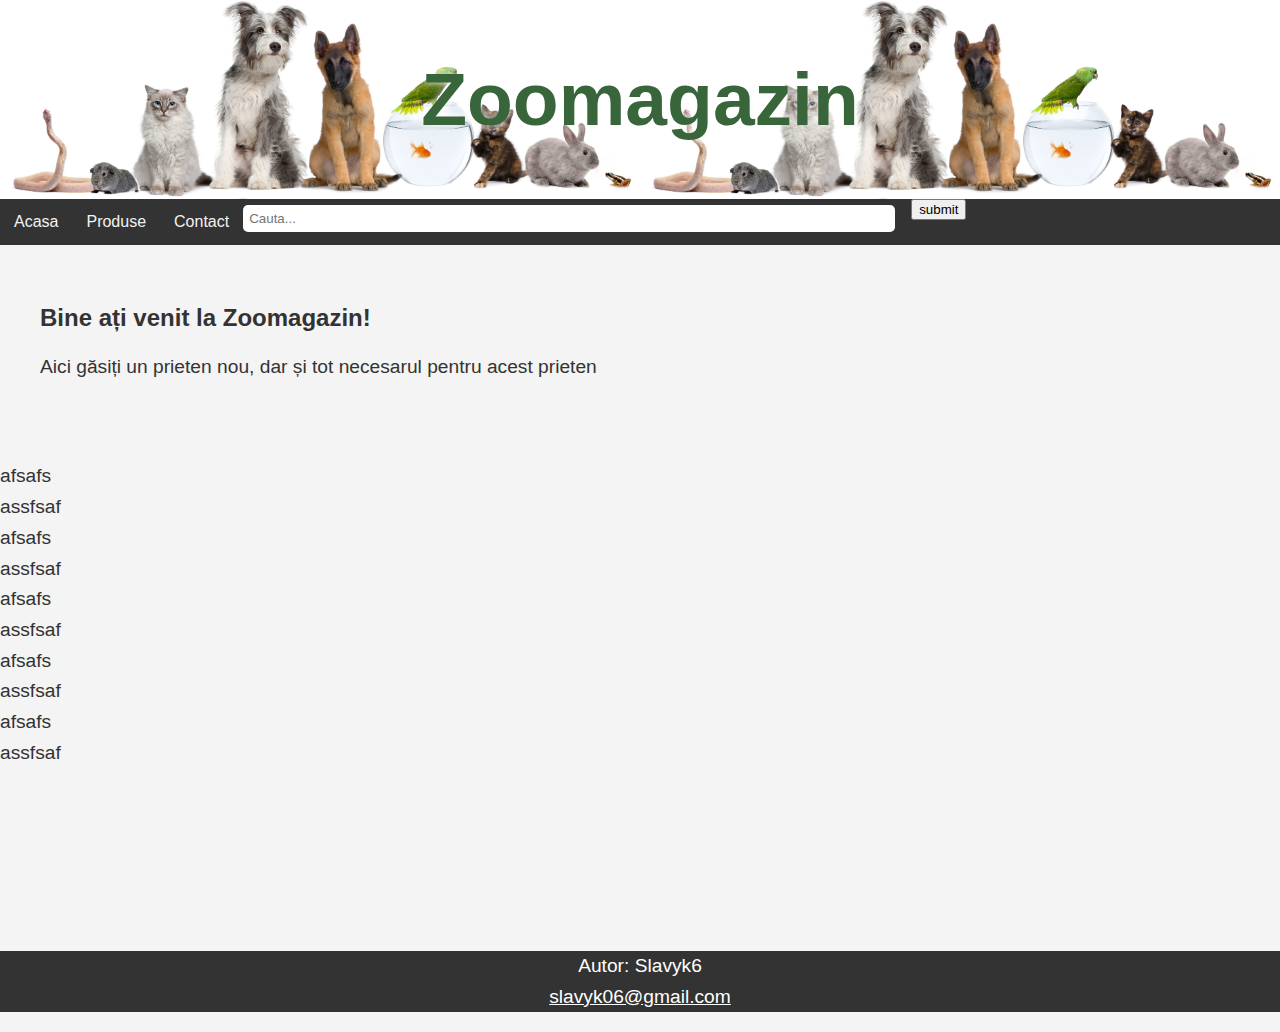
<file: index.html>
<!DOCTYPE html>
<html lang="en">
<head>
    <meta charset="UTF-8">
    <meta name="viewport" content="width=device-width, initial-scale=1.0">
    <title>Zoomagazin</title>
    <link rel="stylesheet" href="style/style.css">
</head>
<body>
    <header>
        <h1>Zoomagazin</h1>
    </header>
    <nav id="navbar">
        <a href="#home">Acasa</a>
        <a href="produse.html">Produse</a>
        <a href="contact.html">Contact</a>
        <input type="text" placeholder="Cauta..."><!--Bara de cautare-->
        <button type="submit">submit</button>       
    </nav>
    <div class="container">
        <h2>Bine ați venit la Zoomagazin!</h2>
        <p>Aici găsiți un prieten nou, dar și tot necesarul pentru acest prieten</p>
    </div>
    <div>
        <p>afsafs<br>assfsaf<br>afsafs<br>assfsaf<br>afsafs<br>assfsaf<br>afsafs<br>assfsaf<br>afsafs<br>assfsaf<br></p>
    </div>
</body><br><br><br><br><br><br><br><br>
  <footer>
    <p>Autor: Slavyk6<br><a href="mailto:slavyk06@gmail.com">slavyk06@gmail.com</a></p>
  </footer>
</html>
</file>
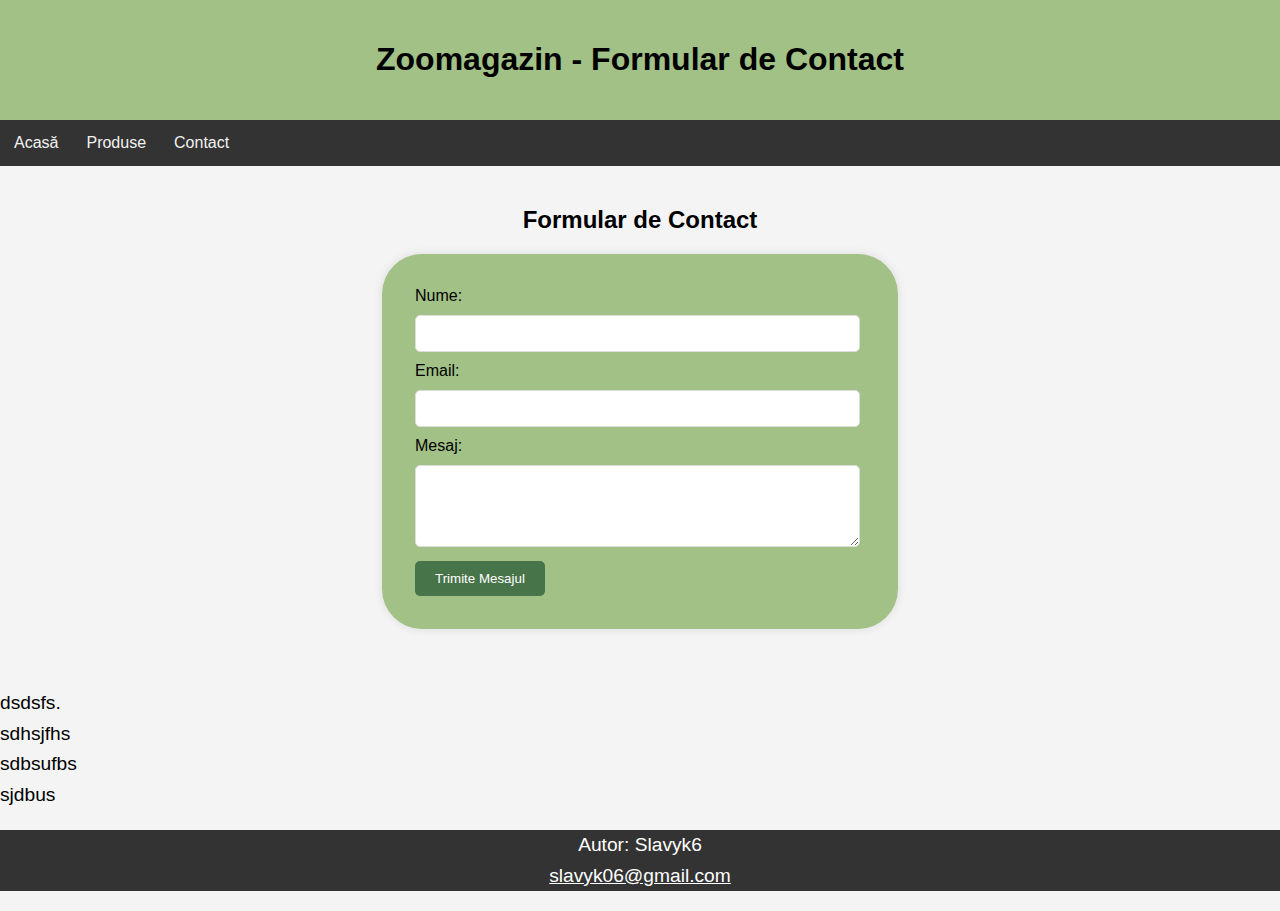
<file: contact.html>
<!DOCTYPE html>
<html lang="ro">
<head>
    <meta charset="UTF-8">
    <meta name="viewport" content="width=device-width, initial-scale=1.0">
    <title>Formular Contact - Zoomagazin</title>
     <link rel="stylesheet" href="style/contact-style.css">
</head>
<body>
    <header><!-- Header -->
        <h1>Zoomagazin - Formular de Contact</h1>
    </header>
    <nav id="navbar"><!-- Bara de navigare -->
        <a href="index.html">Acasă</a>
        <a href="produse.html">Produse</a>
        <a href="contact.html">Contact</a>
    </nav>
    <div class="container"> <!-- Secțiunea formularului de contact -->
        <h2>Formular de Contact</h2>
        <form action="#" method="post">
            <label for="nume">Nume:</label>
              <input type="text" id="nume" name="nume" required>
                <label for="email">Email:</label>
                  <input type="email" id="email" name="email" required>
                <label for="mesaj">Mesaj:</label>
               <textarea id="mesaj" name="mesaj" rows="4" required></textarea>
            <input type="submit" value="Trimite Mesajul">
        </form>
    </div>
    <div>
        <p>dsdsfs.<br>sdhsjfhs<br>sdbsufbs<br>sjdbus<br></p>
    </div>
</body>
<footer>
    <p>Autor: Slavyk6<br><a href="mailto:slavyk06@gmail.com">slavyk06@gmail.com</a></p>
  </footer>
</html>
</file>
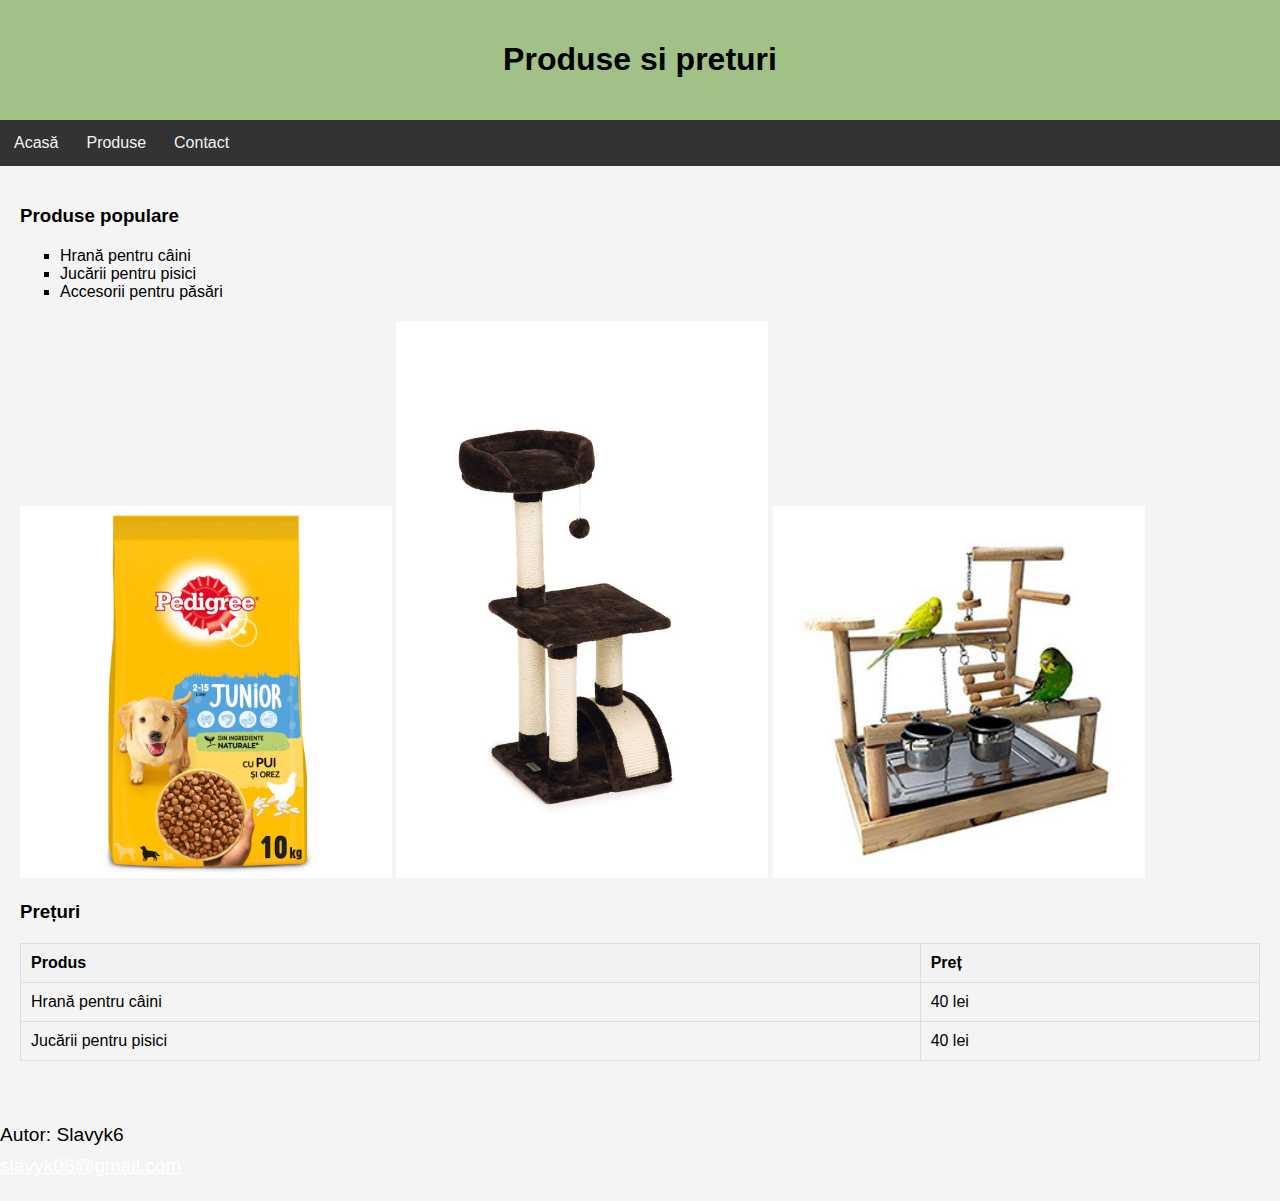
<file: produse.html>
<!DOCTYPE html>
<html lang="en">
<head>
    <meta charset="UTF-8">
    <meta name="viewport" content="width=device-width, initial-scale=1.0">
    <title>Produse</title>
    <link rel="stylesheet" href="style/produse.css">
</head>
  <header>
    <h1>Produse si preturi</h1>
  </header>
  <body>
    <nav id="navbar">
        <a href="index.html">Acasă</a>
        <a href="produse.html">Produse</a>
        <a href="contact.html">Contact</a>
    </nav>
    <div class="container">
        <h3>Produse populare</h3>
        <ul>
            <li>Hrană pentru câini</li>
            <li>Jucării pentru pisici</li>
            <li>Accesorii pentru păsări</li>
        </ul>
        <div class="gallery">
            <img src="style/res_31f879b90921237474c96d7c5834008e.avif" alt="Hrană pentru câini">
            <img src="style/0408962.jpg" alt="Jucării pentru pisici">
            <img src="style/3.1.jpg"  alt="Accesorii pentru păsări">
        </div>
        <h3>Prețuri</h3>
        <table>
            <tr>
                <th>Produs</th>
                <th>Preț</th>
            </tr>
            <tr>
                <td>Hrană pentru câini</td>
                <td>40 lei</td>
            </tr>
            <tr>
                <td>Jucării pentru pisici</td>
                <td>40 lei</td>
            </tr>
        </table>
    </div>
</body>
<footer>
    <p>Autor: Slavyk6<br><a href="mailto:slavyk06@gmail.com">slavyk06@gmail.com</a></p>
  </footer>
</html>
</file>
<file: style/style.css>
/* Style the navbar */
 #navbar {
    position: sticky;
    top: 0;
    overflow: hidden;
    background-color: #333;
  }
  
  /* Navbar links */
  #navbar a {
    float: left;
    display: block;
    color: #f2f2f2;
    text-align: center;
    padding: 14px;
    text-decoration: none;
  }
  
  /* Page content */
  .content {
    padding: 16px;
  } 


nav input[type=text] {
    float: left;
    padding: 6px;
    border: none;
    margin-top: 6px;
    margin-right: 16px;
    width: 50%;
}

body {
    font-family: Arial, Helvetica, sans-serif;
    background-color: #f4f4f4;
    color: #333;
    margin: 0;
    padding: 0;
}

header {
    font-family: "Sofia", sans-serif;
    background-image: url("animale.jpeg");
    background-size: 50%;
    color: black;
    padding: 6px;
    text-align: center;
    
}

nav {
    background-color: #333;
    overflow: hidden;
}

nav a {
    float: left;
    display: block;
    color: white;
    text-align: center;
    padding: 14px 20px;
    text-decoration: none;
}

nav a:hover {  /*cand este amplasat cursorul deasupra casetei acasa, produse, contact se schimba culoarea*/
    background-color: #487449;
    color: black;
}

.container {
    padding: 40px;
}

h1 { /*denumirea paginei web zoomagazin*/
   font-size: 75px;
   text-shadow: 0 0 10px white;
   color: #39653b;
   font-family: "Sofia", sans-serif;
   
}

p {
    font-size: 1.2em;
    line-height: 1.6em;
}


form {
    background-color: white;
    padding: 20px;
    border-radius: 5px;
    box-shadow: 0 0 10px rgba(0, 0, 0, 0.1);
}

input[type="text"], textarea {
    width: 100%;
    padding: 10px;
    margin: 10px 0;
    border: 1px solid #ddd;
    border-radius: 5px;
}

input[type="submit"] {
    background-color: #4CAF50;
    color: white;
    padding: 10px 20px;
    border: none;
    border-radius: 5px;
    cursor: pointer;
}

input[type="submit"]:hover {
    background-color: #4e7e51cd;
}

footer {              /* aici sunt stilizarile la footer */
background-color: #333;
color: white;
text-align: center;
bottom: 100%;
width: 100%;
}
a{
    color: white;
  }
  a:visited {
    color: white;
  }
  
  a:hover {
    color: #4e7e51cd;
  }
  
  a:active {
    color: white;
  }
</file>
<file: style/contact-style.css>
/* Style the navbar */
 #navbar {
    position: sticky;
    top: 0;
    overflow: hidden;
    background-color: #333;
  }
  
  /* Navbar links */
  #navbar a {
    float: left;
    display: block;
    color: #f2f2f2;
    text-align: center;
    padding: 14px;
    text-decoration: none;
  }
  
  /* Page content */
  .content {
    padding: 16px;
  } 
body {
    font-family: Arial, sans-serif;
    margin: 0;
    padding: 0;
    background-color: #f4f4f4;
    
}

header {           /* Stil pentru header */
    text-align: center;
    background-color: rgb(161, 193, 134);
    color: black;
    padding: 20px;
}

nav {              /* Bara de navigare */
    background-color: #333;
    overflow: hidden;
}

nav a {
    float: left;
    display: block;
    color: white;
    text-align: center;
    padding: 14px 20px;
    text-decoration: none;
}

nav a:hover {
    background-color: #487449;
    color: black;
}

.container {               /* Secțiunea principală a site-ului */
    padding: 20px;
}

h2 {
    color: black;
    text-align: center;
}

p {
    font-size: 1.2em;
    line-height: 1.6;
}

form {             /* Stil pentru formular */
    background-color: rgb(161, 193, 134);
    padding: 33px;
    border-radius: 40px;
    box-shadow: 0 0 10px rgba(0, 0, 0, 0.1);
    max-width: 450px;
    margin: 20px auto;
}

input[type="text"], input[type="email"], textarea {
    width: 94%;
    padding: 10px;
    margin: 10px 0;
    border: 1px solid #ddd;
    border-radius: 5px;
}

input[type="submit"] {
    background-color: #487449;
    color: white;
    padding: 10px 20px;
    border: none;
    border-radius: 5px;
    cursor: pointer;
}

input[type="submit"]:hover {
    background-color: #45a049;
}
footer {              /* aici sunt stilizarile la footer */
    background-color: #333;
    color: white;
    text-align: center;
    bottom: 100%;
    width: 100%;
    }
    a{
        color: white;
      }
      a:visited {
        color: white;
      }
      
      a:hover {
        color: #4e7e51cd;
      }
      
      a:active {
        color: white;
      }
</file>
<file: style/produse.css>
/* Style the navbar */
 #navbar {
    position: sticky;
    top: 0;
    overflow: hidden;
    background-color: #333;
  }
  
  /* Navbar links */
  #navbar a {
    float: left;
    display: block;
    color: #f2f2f2;
    text-align: center;
    padding: 14px;
    text-decoration: none;
  }
  
  /* Page content */
  .content {
    padding: 16px;
  } 
body {
    font-family: Arial, sans-serif;
    margin: 0;
    padding: 0;
    background-color: #f4f4f4;
    
}

header {      /* Stil pentru header */
    background-color: rgb(161, 193, 134);
    color: black;
    padding: 20px;
    text-align: center;
}

nav {    /* Bara de navigare */
    background-color: #333;
    overflow: hidden;
}

nav a {
    float: left;
    display: block;
    color: white;
    text-align: center;
    padding: 14px 20px;
    text-decoration: none;
}

nav a:hover {
    background-color: #487449;
    color: black;
}

.container {    /* Secțiunea principală a site-ului */
    padding: 20px;
}

h2 {
    color: #4CAF50;
}

p {
    font-size: 1.2em;
    line-height: 1.6;
}

.grid-gallery {
    display: grid;
    grid-template-columns: auto auto auto auto;
    gap: 10px;
    padding: 10px; 
  }
  
.gallery img {
    width: 30%;
    height: 30%;
    object-fit: cover;
}
ul {
      list-style-type: square;
      margin: 20px 0;
  }
  
  table {
      width: 100%;
      border-collapse: collapse;
      margin: 20px 0;
  }
  
  table, th, td {
      border: 1px solid #ddd;
  }
  
  th, td {
      padding: 10px;
      text-align: left;
  }
  
  th {
      background-color: #f2f2f2;
  }
  
}
footer {              /* aici sunt stilizarile la footer */
    background-color: #333;
    color: white;
    text-align: center;
    bottom: 100%;
    width: 100%;
    }
    a{
        color: white;
      }
      a:visited {
        color: white;
      }
      
      a:hover {
        color: #4e7e51cd;
      }
      
      a:active {
        color: white;
      }
</file>
